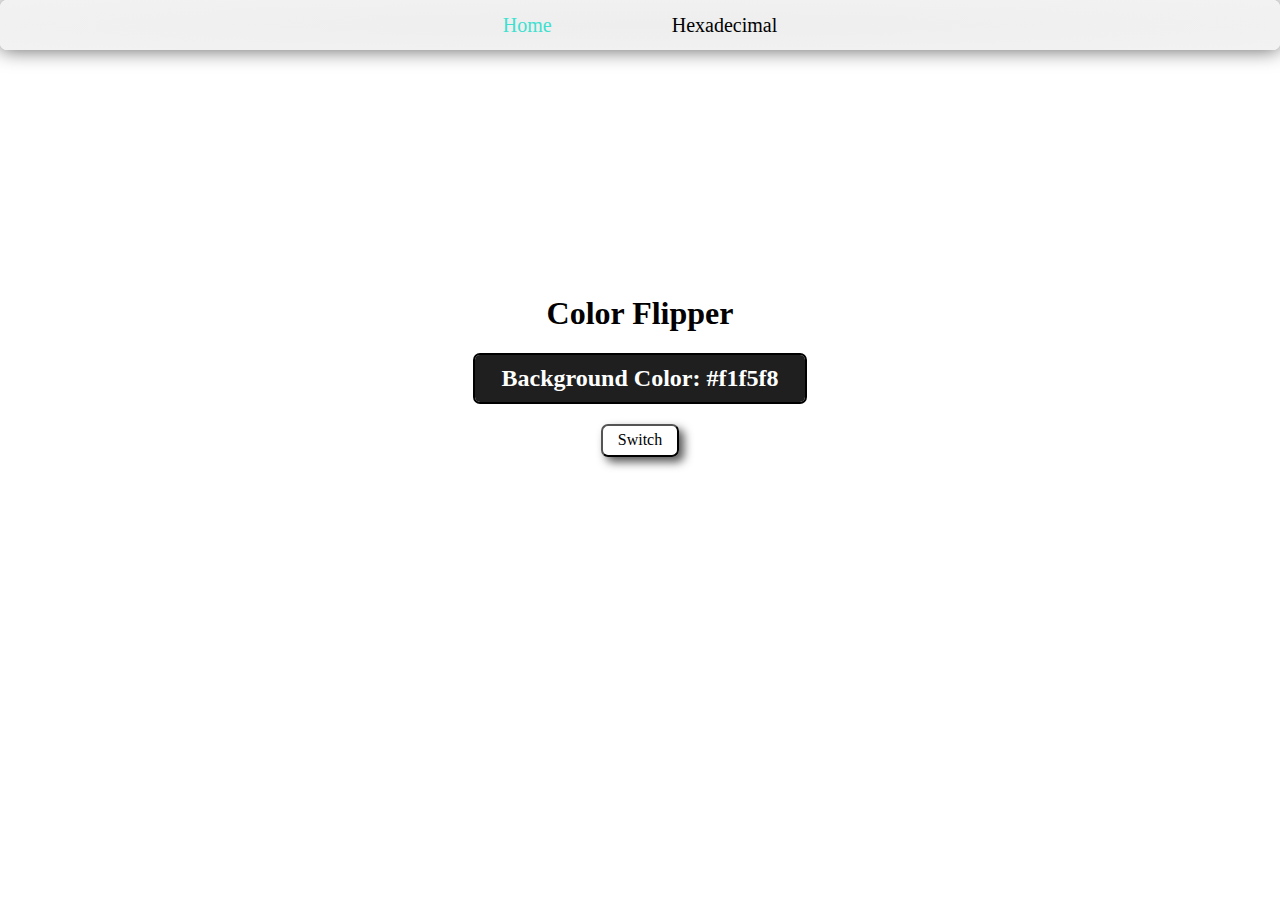
<file: index.html>
<!DOCTYPE html>
<html lang="en">
<head>
    <meta charset="UTF-8">
    <meta name="viewport" content="width=device-width, initial-scale=1.0">
    <link rel="stylesheet" href="stylos.css">
    <link rel="stylesheet" href="normalize.css">
    <title>color flipper</title>
</head>
<body>
    <nav>
        <div class="nav-container">
            <ul class="nav-link">
                <li>
                    <a id="active" href="index.html">Home</a>
                </li>
                <li>
                    <a href="second.html">Hexadecimal</a>
                </li>
            </ul>
        </div>
    </nav>
    <div class="flex">
        <h1>Color Flipper</h1>
        <div class="container">
            <h2>Background Color: <span class="color">
                #f1f5f8
            </span></h2>
        </div>
        <button class="btn btn-tw" id="btn">Switch</button>
    </div>
    <script src="r2d2.js"></script>
</body>
</html>
</file>
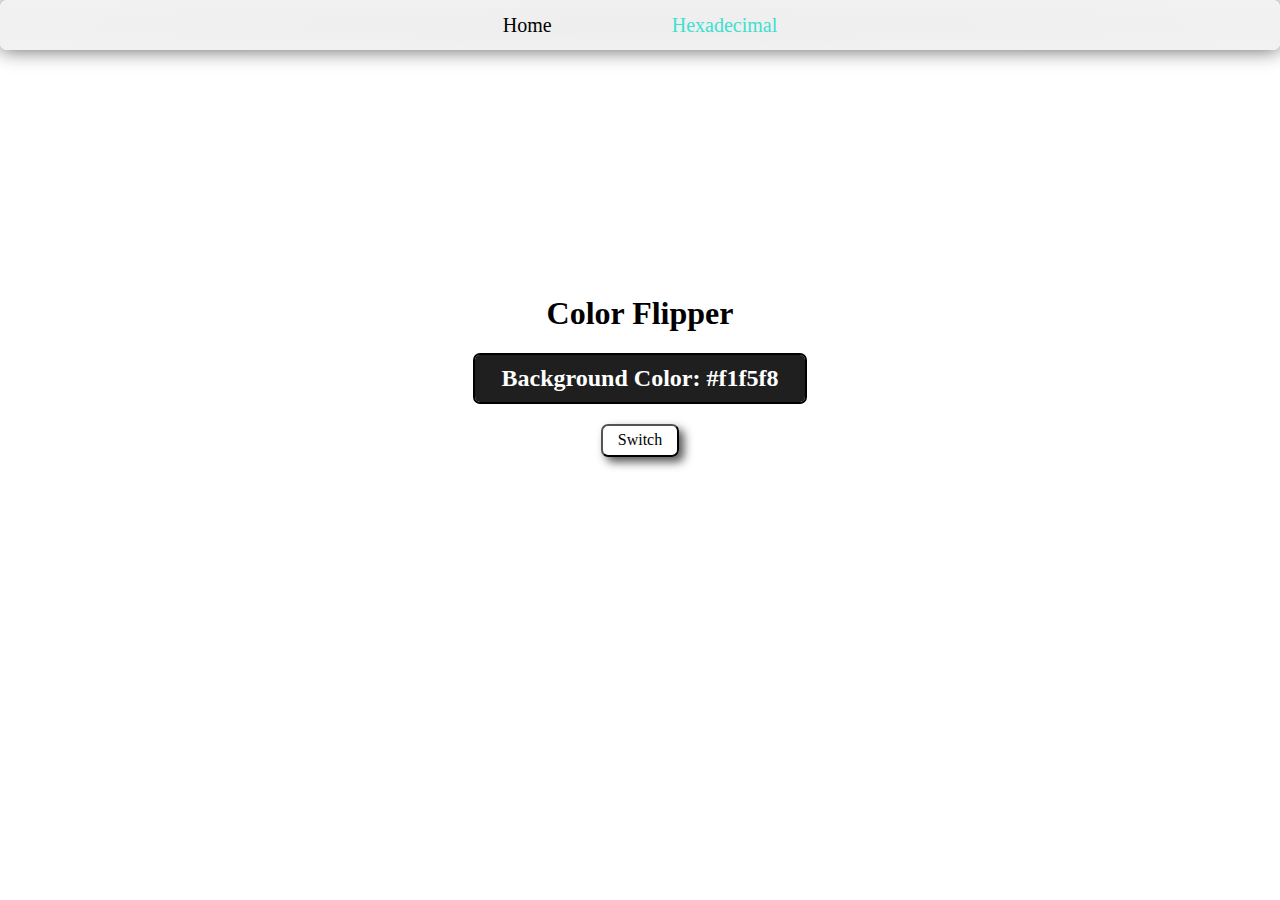
<file: second.html>
<!DOCTYPE html>
<html lang="en">
<head>
    <meta charset="UTF-8">
    <meta name="viewport" content="width=device-width, initial-scale=1.0">
    <link rel="stylesheet" href="stylos.css">
    <link rel="stylesheet" href="normalize.css">
    <title>color flipper</title>
</head>
<body>
    <nav>
        <div class="nav-container">
            <ul class="nav-link">
                <li>
                    <a href="index.html">Home</a>
                </li>
                <li>
                    <a id="active" href="second.html">Hexadecimal</a>
                </li>
            </ul>
        </div>
    </nav>
    <div class="flex">
        <h1>Color Flipper</h1>
        <div class="container">
            <h2>Background Color: <span class="color">
                #f1f5f8
            </span></h2>
        </div>
        <button class="btn btn-tw" id="btn">Switch</button>
    </div>
    <script src="second.js"></script>
</body>
</html>
</file>
<file: stylos.css>
.nav-container {
    width: 100vw;
    height: 50px;
    background: radial-gradient(#eee, #f2f2f2FF);
    box-shadow: 0 0 20px #5f5f5fff;
    border-radius: 7px;
}
.nav-link {
    display: flex;
    list-style: none;
    width: 100%;
    height: 100%;
    justify-content: center;
    align-items: center;
    align-content: center;
    flex-wrap: wrap;
}
.nav-link li {
    display: inline-block;
    width: fit-content;
    padding: 1px 10px; 
    margin: 50px;
}
.nav-link li a {
    text-decoration: none;
    color: #000;
    font-size: 20px;
}
#active {
    color: turquoise;
}
.flex {
    display: flex;
    flex-direction: column;
    flex-wrap: wrap;
    justify-content: center;
    align-items: center;
    align-content: center;
    height: 70vh;
}
.container {
    display: block;
    flex-grow: 0;
    flex-shrink: 1;
    flex-basis: auto;
    align-self: auto;
    order: 0;
    border: 2px solid #000;
    border-radius: 7px;
    margin-bottom: 20px;
}
button {
    padding: 5px 15px;
    background: none;
    border-radius: 7px;
    box-shadow: 5px 5px 10px #555;
}
.container h2 {
    background: #1f1f1f;
    width: fit-content;
    padding: 10px 27px;
    border-radius: 5px;
    color: #fff;
}
</file>
